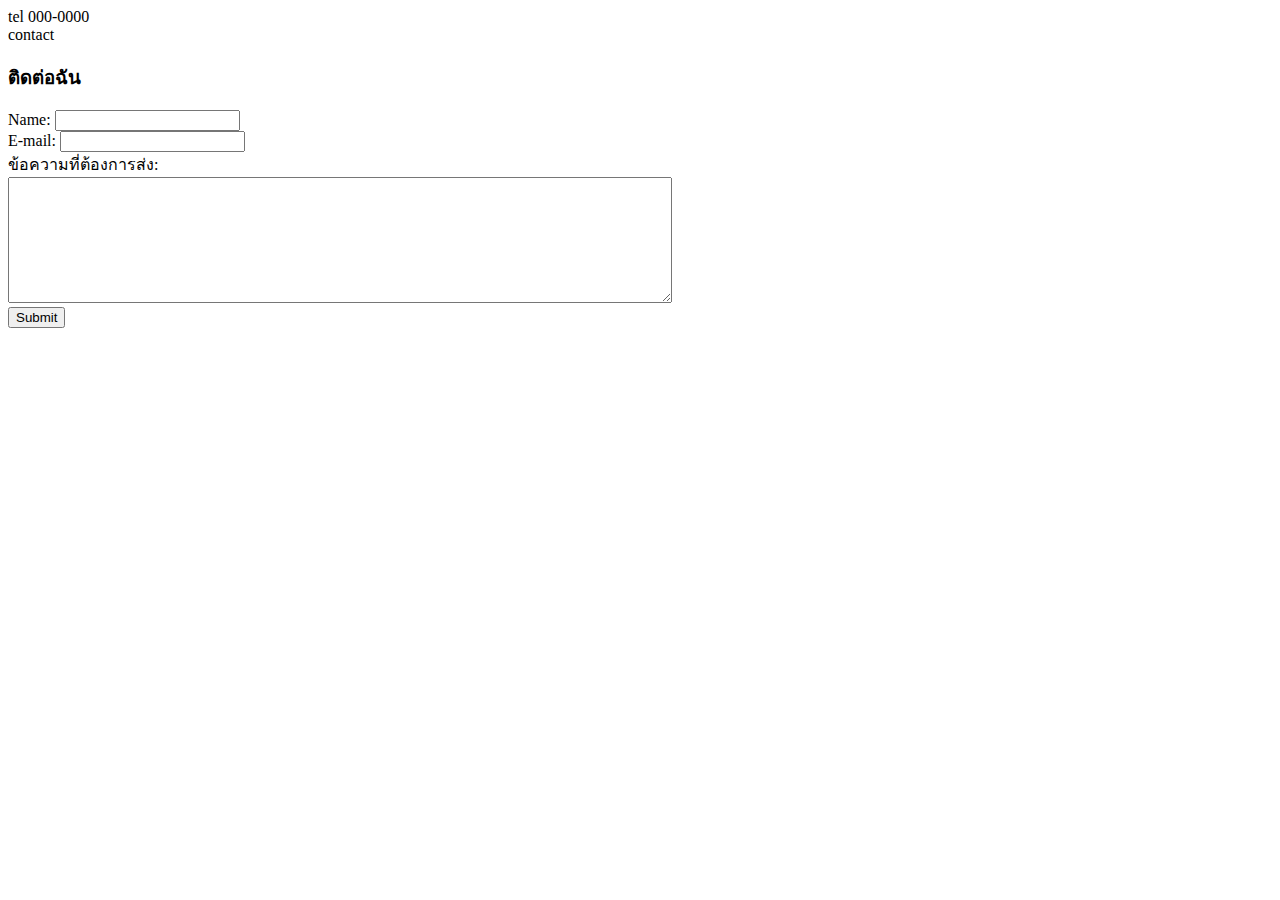
<file: contact.html>
<!DOCTYPE html>
<html lang="en">
<head>
    <meta charset="UTF-8">
    <meta name="viewport" content="width=device-width, initial-scale=1.0">
    <title>Document</title>
    <link rel="stylesheet" href="styles.css">
</head>
<body>
    <oi>
        <li>tel 000-0000</li>
        <li>contact</li>
    </oi>
    <h3>ติดต่อฉัน</h3>
    <form class="" action="mailto:(gmailของคุณ)" method="post"        enctype="text/plain">
        <label>Name:</label>
        <input type="text" name="name_surname" value=""><br>
        <label>E-mail:</label>
        <input type="email" name="email" value=""><br>
        <label>ข้อความที่ต้องการส่ง:</label><br>
        <textarea name="message" rows="8" cols="80"></textarea><br>
        <input type="submit" name="" >
  </form>

    
    
</body>
</html>
</file>
<file: styles.css>
h1 {
    color: #A73121;
    font-size: 100px;  
}

img {
    background-color: #C08261;
}

img:hover {
    background-color: #F8DE22;
}

.bacon {
    background-color: #E25E3E;
}

.broccoli {
    background-color:  greenyellow;
}

.circular {
    border-radius: 100%;
}
</file>
